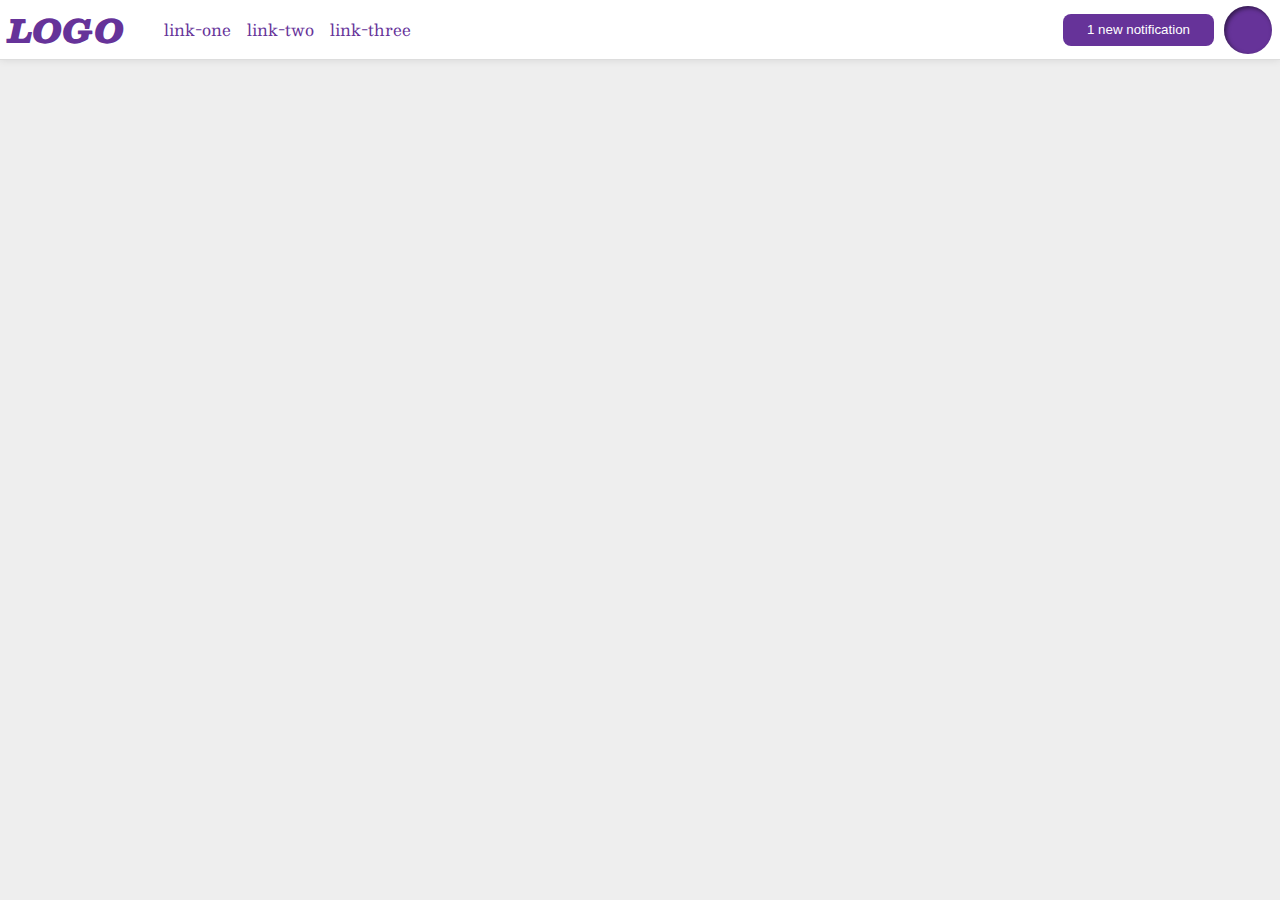
<file: flex/03-flex-header-2/index.html>
<!DOCTYPE html>

<html lang="en">

<head>
  <meta charset="UTF-8">
  <meta http-equiv="X-UA-Compatible" content="IE=edge">
  <meta name="viewport" content="width=device-width, initial-scale=1.0">
  <title>Flex Header 2</title>
  <link rel="stylesheet" href="style.css">
</head>

<body>

  <div class="header">

    <div class="logo">
      LOGO
    </div>

    <ul class="links">
      <li><a href="google.com">link-one</a></li>
      <li><a href="google.com">link-two</a></li>
      <li><a href="google.com">link-three</a></li>
    </ul>

    <div class="pachet-dreapta">

      <button class="notifications">
        1 new notification
      </button>

      <div class="profile-image"></div>
      
    </div>

  </div>

</body>

</html>
</file>
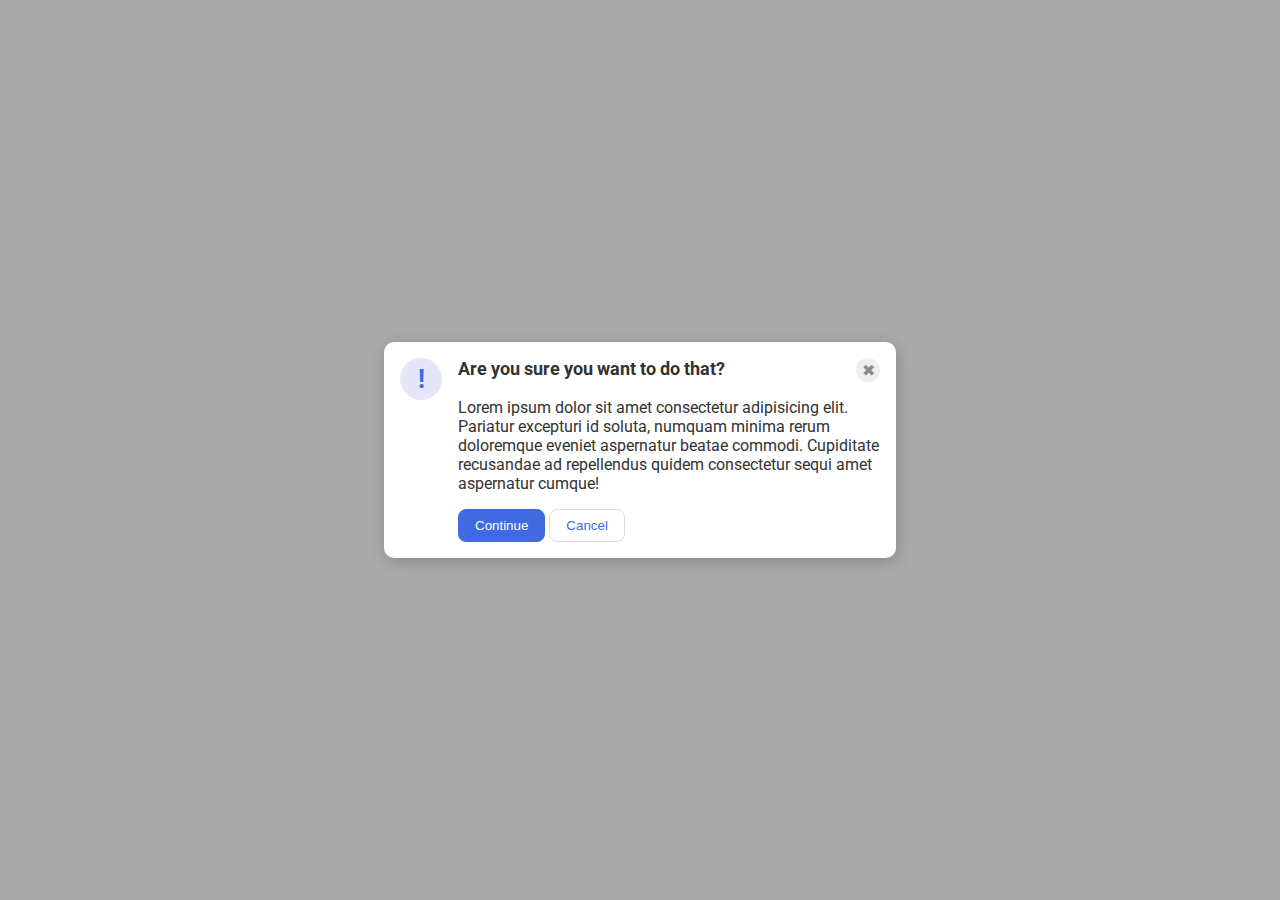
<file: flex/05-flex-modal/index.html>
<!DOCTYPE html>
<html lang="en">
<head>
  <meta charset="UTF-8">
  <meta http-equiv="X-UA-Compatible" content="IE=edge">
  <meta name="viewport" content="width=device-width, initial-scale=1.0">
  <link rel="stylesheet" href="style.css">
  <title>Modal</title>
</head>

<body>


  <div class="modal">

    <div class="icon">!</div>

    <div class="content">

      <div class="content-top">
        <div class="header">Are you sure you want to do that?</div>
        <div class="close-button">✖</div>
      </div>

      <div class="text">Lorem ipsum dolor sit amet consectetur adipisicing elit. Pariatur excepturi id soluta, numquam minima rerum doloremque eveniet aspernatur beatae commodi. Cupiditate recusandae ad repellendus quidem consectetur sequi amet aspernatur cumque!</div>

      <div class="content-bottom">
        <button class="continue">Continue</button>
        <button class="cancel">Cancel</button>
      </div>
      
    </div>

  </div>


</body>

</html>
</file>
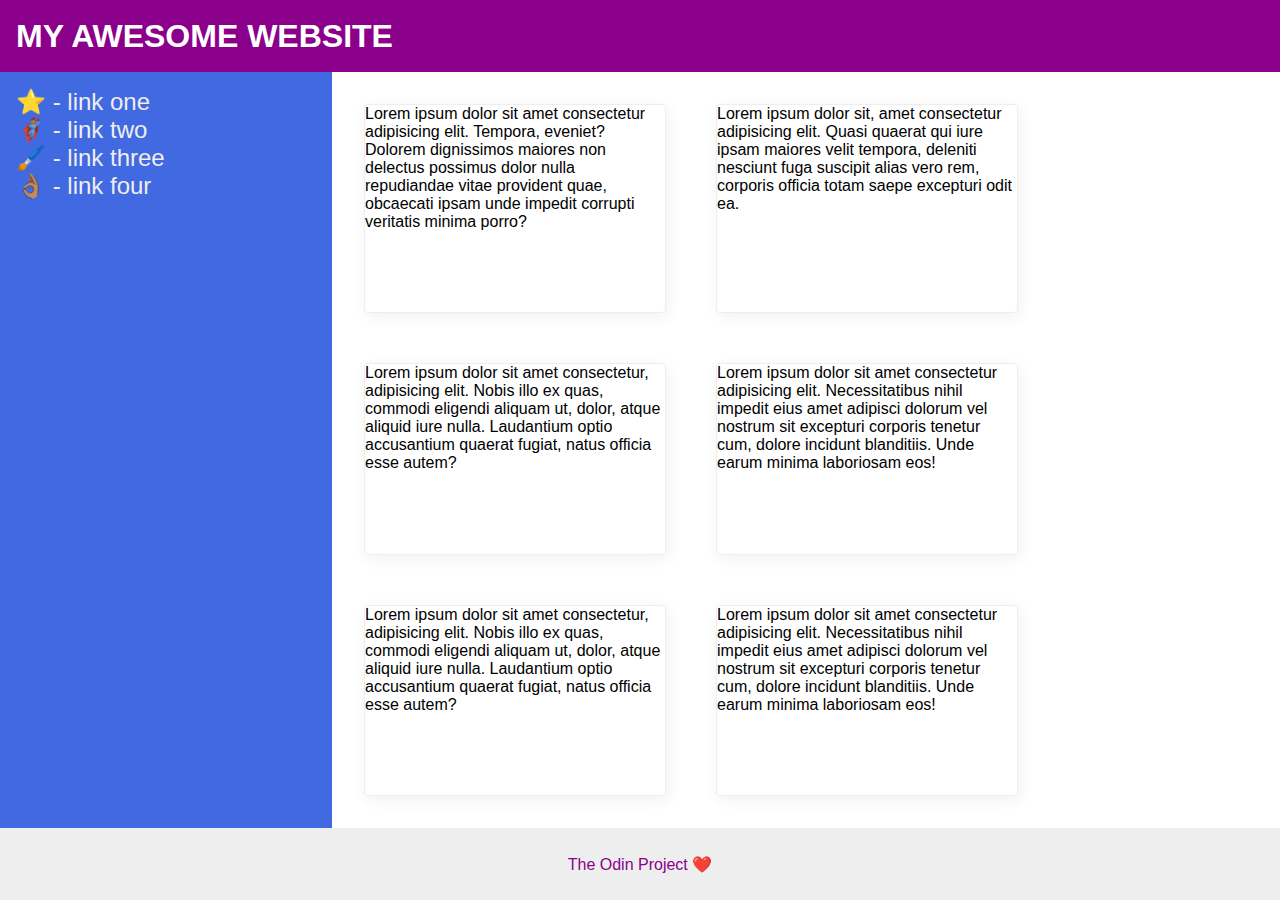
<file: flex/07-flex-layout-2/index.html>
<!DOCTYPE html>
<html lang="en">
<head>
  <meta charset="UTF-8">
  <meta http-equiv="X-UA-Compatible" content="IE=edge">
  <meta name="viewport" content="width=device-width, initial-scale=1.0">
  <title>The Holy Grail</title>
  <link rel="stylesheet" href="style.css">
</head>
<body>

  <div class="header">
    MY AWESOME WEBSITE
  </div>
  
  <div class="container">

    <div class="sidebar">
      <ul>
        <li><a href="google.com">⭐ - link one</a></li>
        <li><a href="google.com">🦸🏽‍♂️ - link two</a></li>
        <li><a href="google.com">🖌️ - link three</a></li>
        <li><a href="google.com">👌🏽 - link four</a></li>
      </ul>
    </div>

    <div class="cards">
      <div class="card">Lorem ipsum dolor sit amet consectetur adipisicing elit. Tempora, eveniet? Dolorem dignissimos maiores non delectus possimus dolor nulla repudiandae vitae provident quae, obcaecati ipsam unde impedit corrupti veritatis minima porro?</div>
      <div class="card">Lorem ipsum dolor sit, amet consectetur adipisicing elit. Quasi quaerat qui iure ipsam maiores velit tempora, deleniti nesciunt fuga suscipit alias vero rem, corporis officia totam saepe excepturi odit ea.</div>
      <div class="card">Lorem ipsum dolor sit amet consectetur, adipisicing elit. Nobis illo ex quas, commodi eligendi aliquam ut, dolor, atque aliquid iure nulla. Laudantium optio accusantium quaerat fugiat, natus officia esse autem?</div>
      <div class="card">Lorem ipsum dolor sit amet consectetur adipisicing elit. Necessitatibus nihil impedit eius amet adipisci dolorum vel nostrum sit excepturi corporis tenetur cum, dolore incidunt blanditiis. Unde earum minima laboriosam eos!</div>
      <div class="card">Lorem ipsum dolor sit amet consectetur, adipisicing elit. Nobis illo ex quas, commodi eligendi aliquam ut, dolor, atque aliquid iure nulla. Laudantium optio accusantium quaerat fugiat, natus officia esse autem?</div>
      <div class="card">Lorem ipsum dolor sit amet consectetur adipisicing elit. Necessitatibus nihil impedit eius amet adipisci dolorum vel nostrum sit excepturi corporis tenetur cum, dolore incidunt blanditiis. Unde earum minima laboriosam eos!</div>
    </div>

  </div>

  <div class="footer">
    The Odin Project ❤️
  </div>

</body>
</html>
</file>
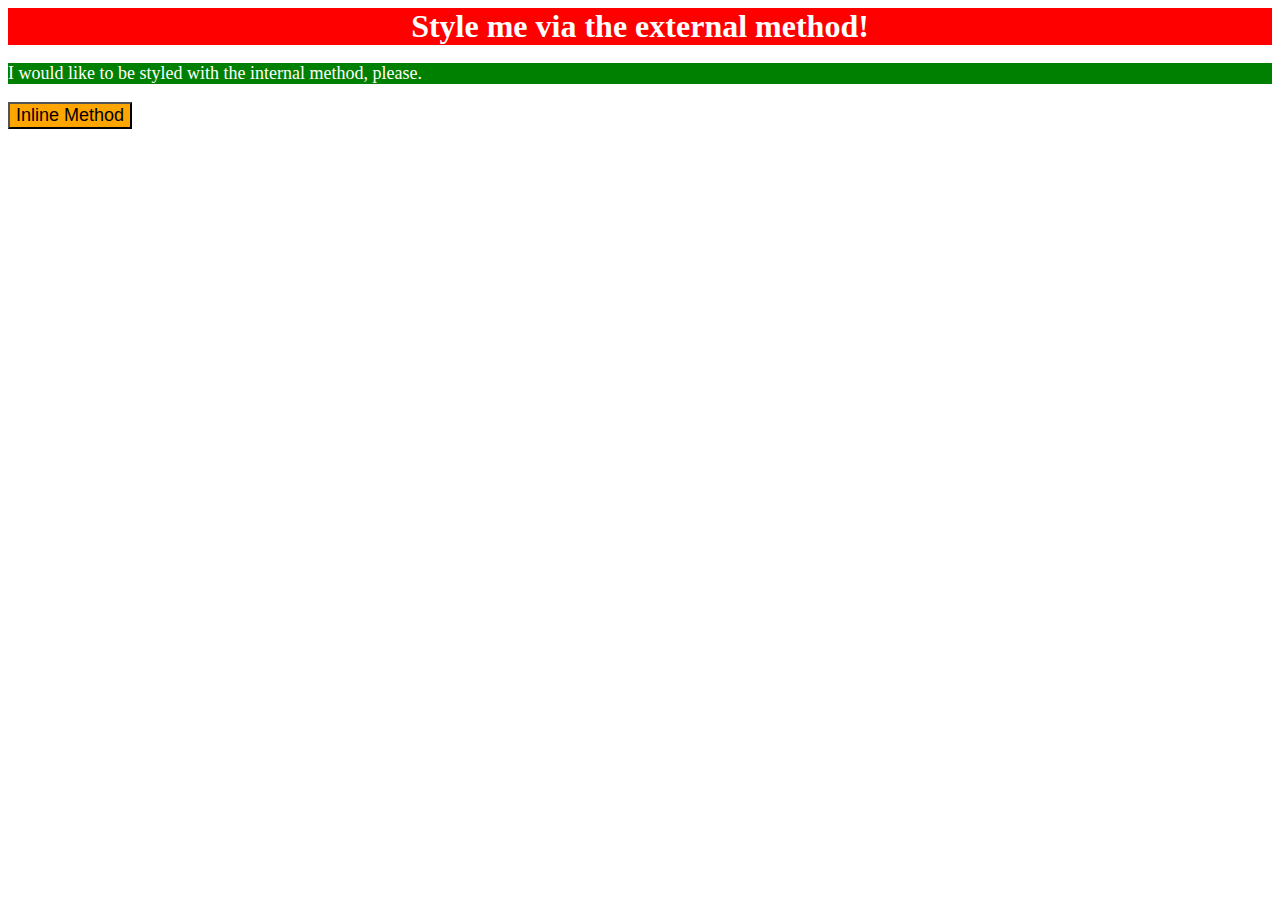
<file: foundations/01-css-methods/index.html>
<!DOCTYPE html>
<html lang="en">
<head>
  <style>
    p{
      background-color: green;
      color: white;
      font-size: 18px;
    }
  </style>
  <meta charset="UTF-8">
  <meta http-equiv="X-UA-Compatible" content="IE=edge">
  <meta name="viewport" content="width=device-width, initial-scale=1.0">
  <title>Methods for Adding CSS</title>
  <link rel="stylesheet" href="style.css">
</head>
<body>
  <div>Style me via the external method!</div>
  <p>I would like to be styled with the internal method, please.</p>
  <button style="background-color: orange; font-size: 18px;">Inline Method</button>
</body>
</html>
</file>
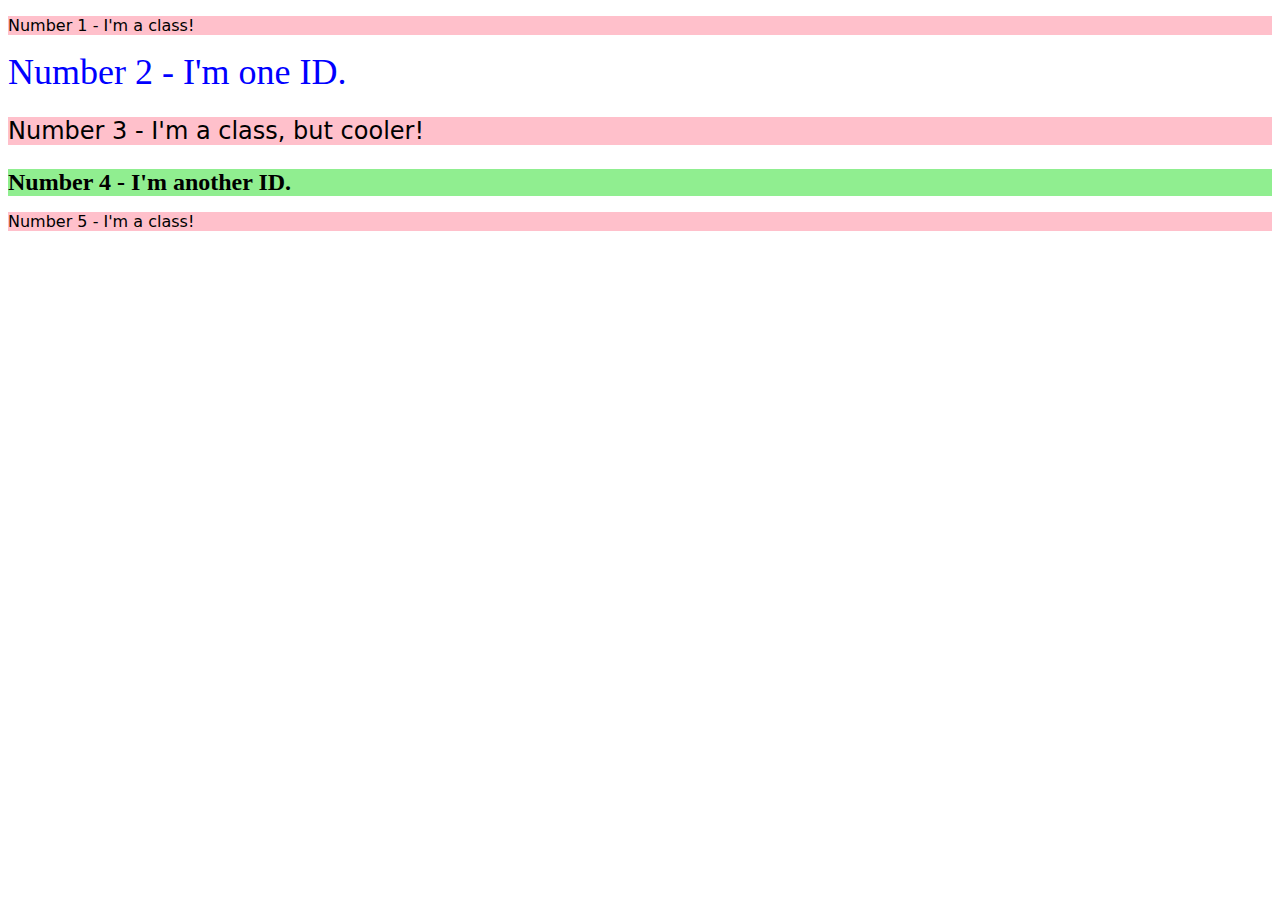
<file: foundations/02-class-id-selectors/index.html>
<!DOCTYPE html>
<html lang="en">
<head>
  <meta charset="UTF-8">
  <meta http-equiv="X-UA-Compatible" content="IE=edge">
  <meta name="viewport" content="width=device-width, initial-scale=1.0">
  <title>Class and ID Selectors</title>
  <link rel="stylesheet" href="style.css">
</head>
<body>
  <p class="odd">Number 1 - I'm a class!</p>
  <div id="nr2">Number 2 - I'm one ID.</div>
  <p class="odd px">Number 3 - I'm a class, but cooler!</p>
  <div id="nr4">Number 4 - I'm another ID.</div>
  <p class="odd">Number 5 - I'm a class!</p>
</body>
</html>
</file>
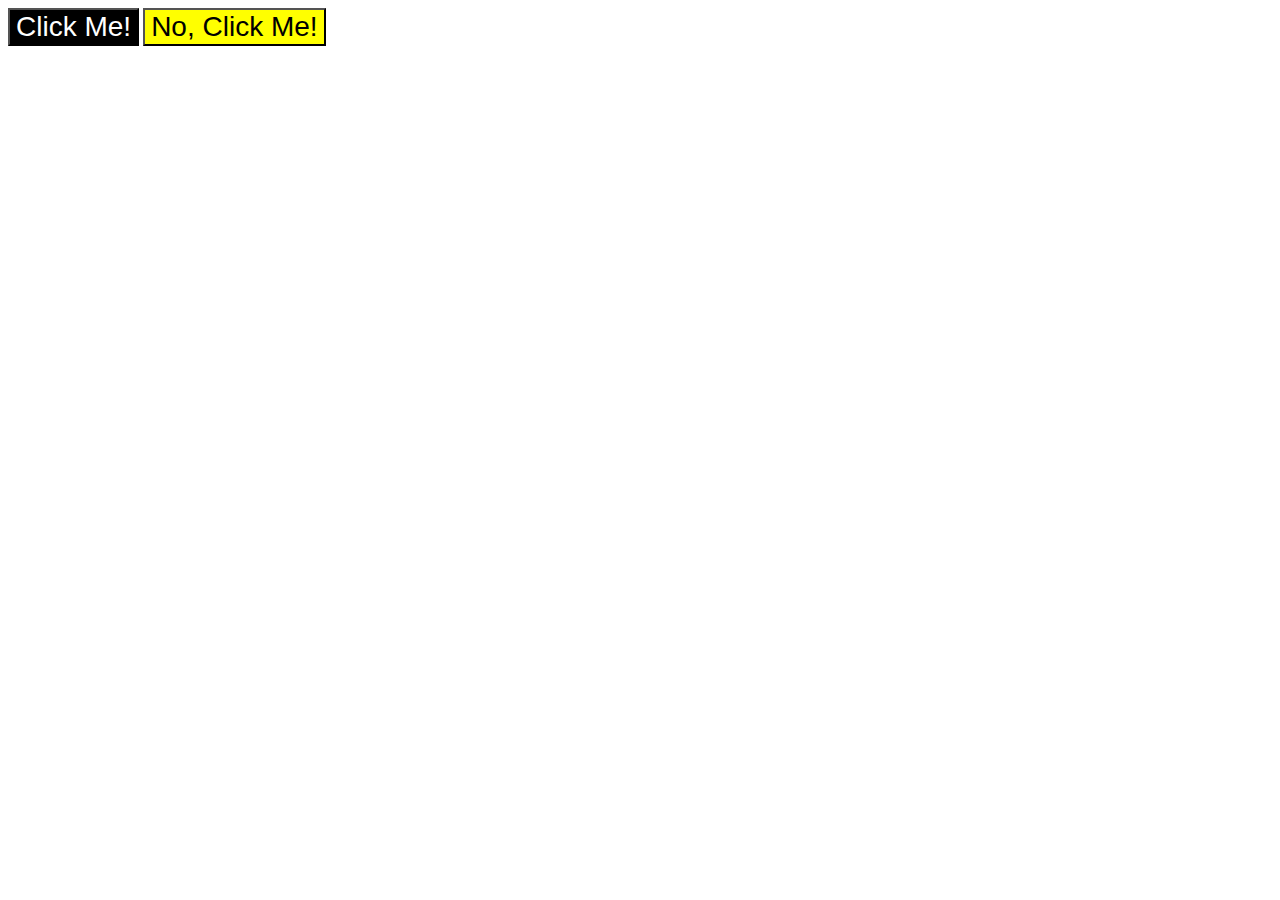
<file: foundations/03-grouping-selectors/index.html>
<!DOCTYPE html>
<html lang="en">
<head>
  <meta charset="UTF-8">
  <meta http-equiv="X-UA-Compatible" content="IE=edge">
  <meta name="viewport" content="width=device-width, initial-scale=1.0">
  <title>Grouping Selectors</title>
  <link rel="stylesheet" href="style.css">
</head>
<body>
  <button class="yes">Click Me!</button>
  <button class="no">No, Click Me!</button>
</body>
</html>
</file>
<file: flex/03-flex-header-2/style.css>
/* this is some magical font-importing.  
you'll learn about it later. */
@import url('https://fonts.googleapis.com/css2?family=Besley:ital,wght@0,400;1,900&display=swap');

body {
  margin: 0;
  background: #eee;
  font-family: Besley, serif;
}

.header {
  background: white;
  border-bottom: 1px solid #ddd;
  box-shadow: 0 0 8px rgba(0,0,0,.1);
}

.profile-image {
  background: rebeccapurple;
  box-shadow: inset 2px 2px 4px rgba(0,0,0,.5);
  border-radius: 50%;
  width: 48px;
  height:  48px;
}

.logo {
  color: rebeccapurple;
  font-size: 32px;
  font-weight: 900;
  font-style: italic;
}

button {
  border: none;
  border-radius: 8px;
  background: rebeccapurple;
  color: white;
  padding: 8px 24px;
}

a {
  /* this removes the line under our links */
  text-decoration: none;
  color: rebeccapurple;
}

ul {
  list-style-type: none;
}

.header{
  display: flex;
  align-items: center;
  padding:0px 8px;
}

ul{
  display: flex;
  gap: 16px;
}

.pachet-dreapta{
  margin-left: auto;
  display: flex;
}

.notifications{
  margin: 8px 10px;
  
}
</file>
<file: flex/05-flex-modal/style.css>
@import url('https://fonts.googleapis.com/css2?family=Roboto:wght@400;700&display=swap');

html, body {
  height: 100%;
}

body {
  font-family: Roboto, sans-serif;
  margin: 0;
  background: #aaa;
  color: #333;
  /* I'll give you this one for free lol */
  display: flex;
  align-items: center;
  justify-content: center;
}

.modal {
  background: white;
  width: 480px;
  border-radius: 10px;
  box-shadow: 2px 4px 16px rgba(0,0,0,.2);
}

.icon {
  color: royalblue;
  font-size: 26px;
  font-weight: 700;
  background: lavender;
  width: 42px;
  height: 42px;
  border-radius: 50%;
  display: flex;
  align-items: center;
  justify-content: center;
}

.close-button {
  background: #eee;
  border-radius: 50%;
  color: #888;
  font-weight: 400;
  font-size: 16px;
  height: 24px;
  width: 24px;
  display: flex;
  align-items: center;
  justify-content: center;
}

button {
  padding: 8px 16px;
  border-radius: 8px;
}

button.continue {
  background: royalblue;
  border: 1px solid royalblue;
  color: white;
}

button.cancel {
  background: white;
  border: 1px solid #ddd;
  color: royalblue;
}


.modal{
  display: flex;
  padding: 16px;
  gap: 16px;
}

.icon{
  flex-shrink: 0;
}

.content{
  display: flex;
  flex-direction: column;
  gap:16px;
}

.content-top{
  display: flex;
  justify-content: space-between;
}

.header{
  font-size: 18px;
  font-weight: bold;
}
</file>
<file: flex/07-flex-layout-2/style.css>
body {
  font-family: -apple-system, BlinkMacSystemFont, 'Segoe UI', Roboto, Oxygen, Ubuntu, Cantarell, 'Open Sans', 'Helvetica Neue', sans-serif;
  margin: 0;
  min-height: 100vh;
}

.header {
  height: 72px;
  background: darkmagenta;
  color: white;
}

.footer {
  height: 72px;
  background: #eee;
  color: darkmagenta;
}

.sidebar {
  width: 300px;
  background: royalblue;
}

.card {
  border: 1px solid #eee;
  box-shadow: 2px 4px 16px rgba(0,0,0,.06);
  border-radius: 4px;
}

body{
  display: flex;
  flex-direction: column;
  justify-content: space-between;
}
.header{
  font-size: 32px;
  font-weight: 900;
  display: flex;
  align-items: center;
  padding-left: 16px;
  flex:0 0 auto;
}
.footer{
  justify-self: flex-end;
  display: flex;
  justify-content: center;
  align-items: center;
  flex: 0 0 auto;
}
.container{
  display:flex;
  flex:1;
}
.card{
  width:300px;
}
.cards{
  padding: 32px;
  display: flex;
  flex-wrap: wrap;
  gap:50px;
  
}
.sidebar{
  display:flex;
  flex:1 0 auto;
  padding: 16px;
}
a{
  font-size: 24px;
  color: #eee;
  text-decoration: none;
  
}
ul{
  list-style-type: none;
  margin:0;
  padding: 0;
}
</file>
<file: foundations/01-css-methods/style.css>
div{
    background-color: red;
    color:white;
    font-size: 32px;
    text-align: center;
    font-weight: bold;
}
</file>
<file: foundations/02-class-id-selectors/style.css>
.odd{
    background-color: pink;
    font-family: Verdana,"DejaVu Sans",sans-serif;
}
#nr2{
    color:blue;
    font-size: 36px;
}
.px{
    font-size: 24px;
}
#nr4{
    background-color: lightgreen;
    font-size: 24px;
    font-weight: bold;
}
</file>
<file: foundations/03-grouping-selectors/style.css>
.yes{
    background-color: black;
    color: white;
}

.no{
    background-color: yellow;
}
.yes,
.no{
    font-size: 28px;
    font-family: Helvetica, "Times New Roman", sans-serif;
}
</file>
